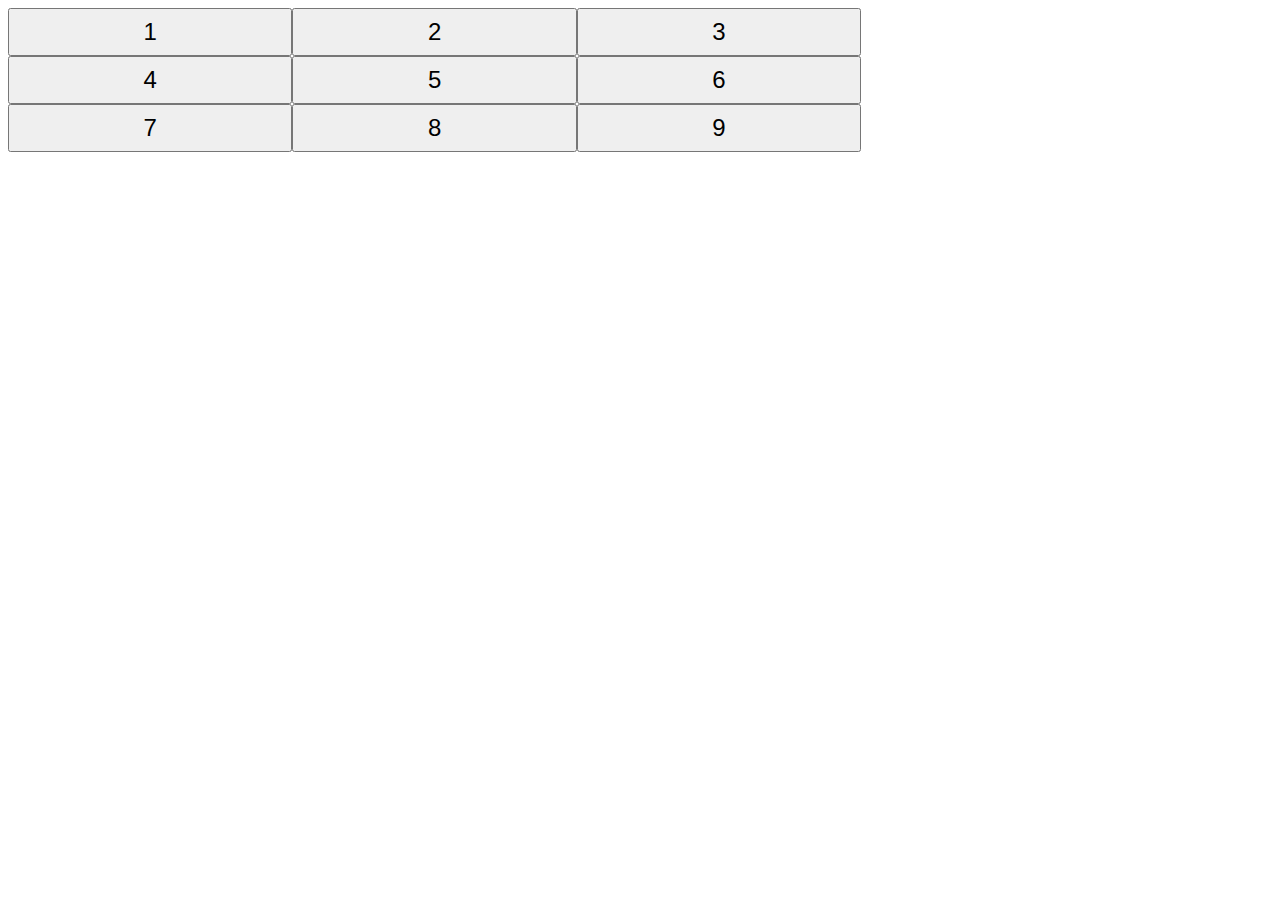
<file: day-8: buttons-container/index.html>
<!-- Enter your HTML code here -->
<!DOCTYPE html>
<html>
    <head>
        <meta charset="utf-8">
        <title>Buttons Grid</title>
        <link rel="stylesheet" href="css/buttonsGrid.css" type="text/css">
    </head>
    <body>
        <div id="btns"></div>
        <script src="js/buttonsGrid.js" type="text/javascript"></script>
    </body>
</html>
</file>
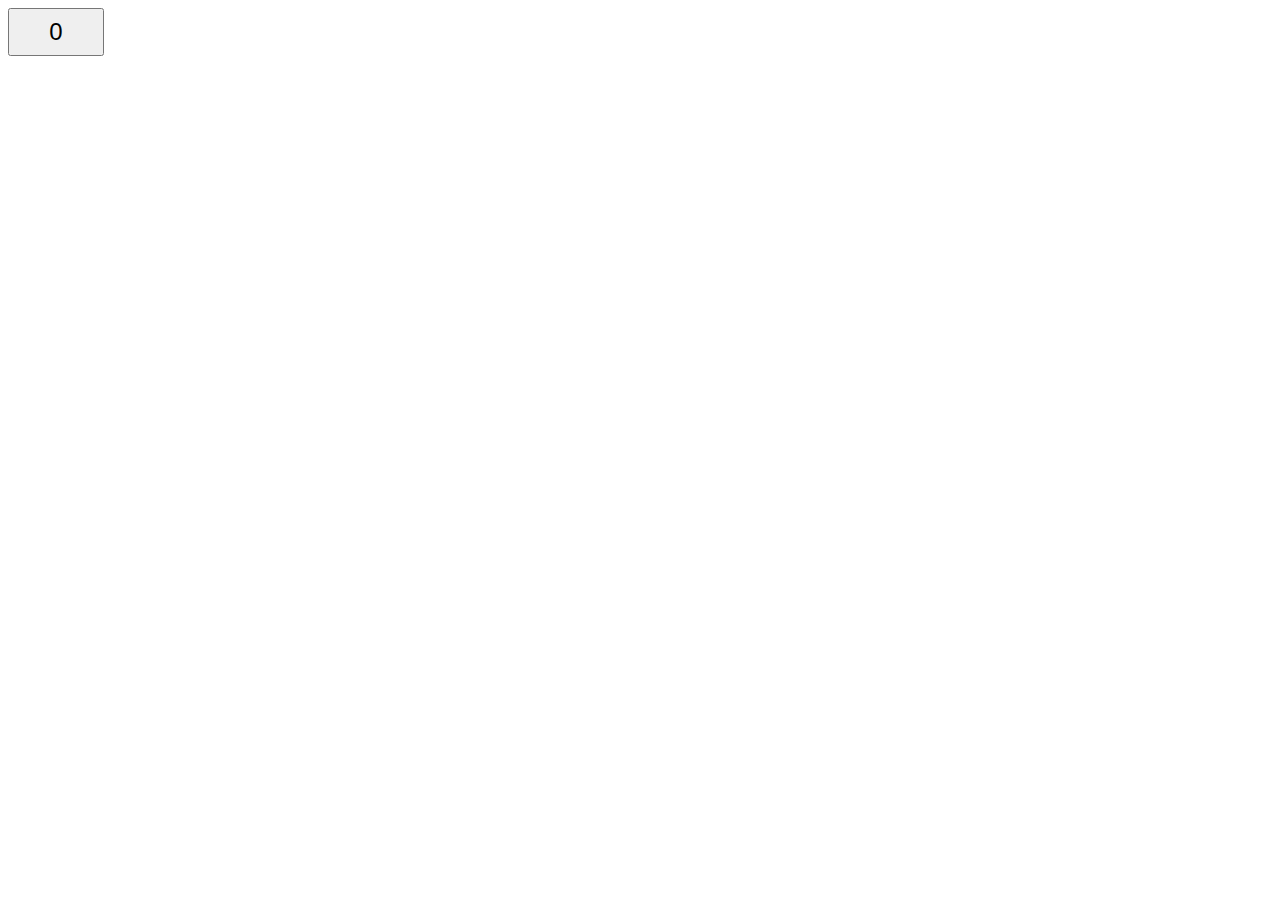
<file: day-8: create-a-button/index.html>
<!-- Enter your HTML code here -->
<!DOCTYPE html>
<html>
    <head>
        <meta charset="utf-8">
        <title>Button</title>
        <link rel="stylesheet" href="css/button.css" type="text/css">
    </head>
    <body>
        <button id="btn"></button>
        <script src="js/button.js" type="text/javascript"></script>
    </body>
</html>
</file>
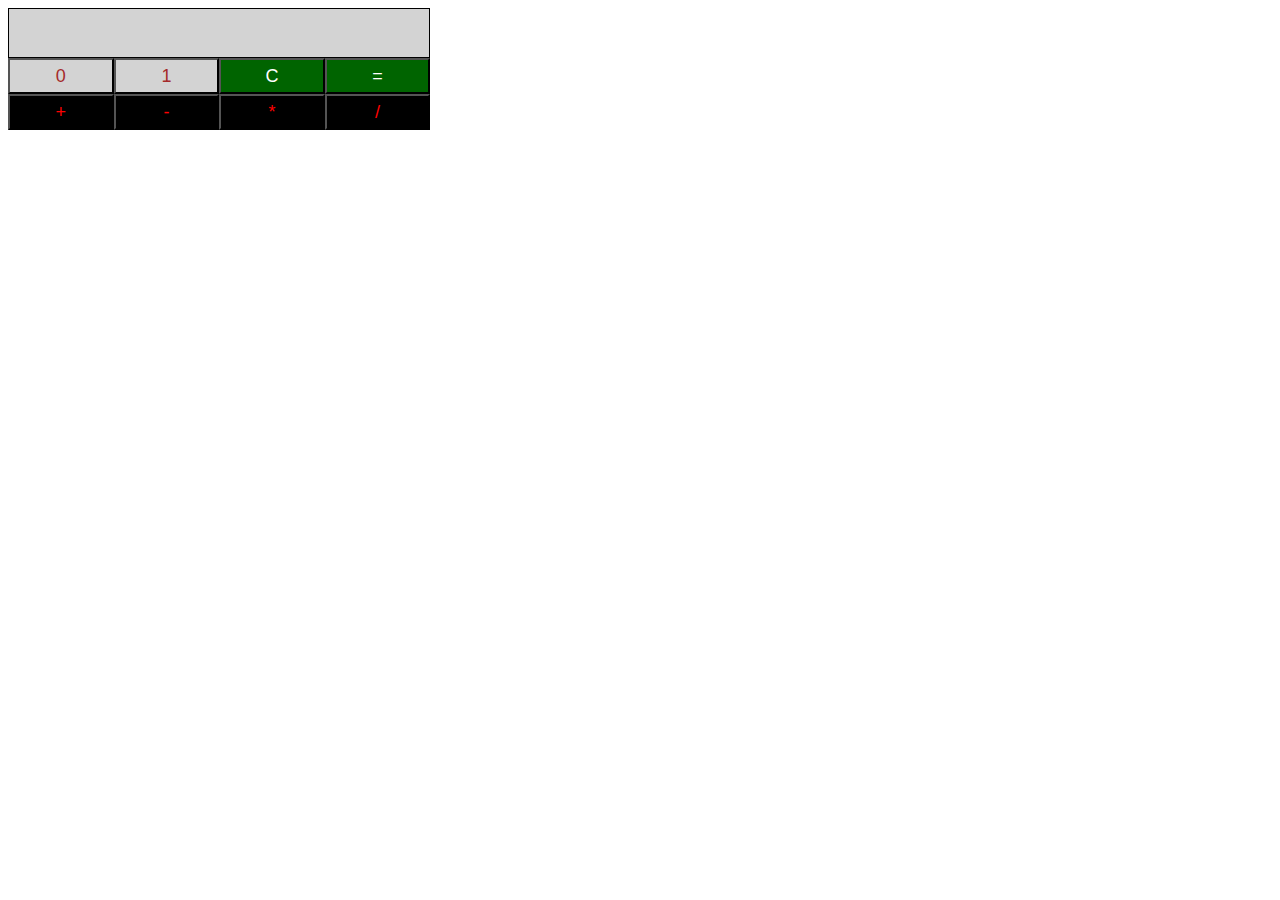
<file: day-9: binary-calculator/index.html>
<!-- Enter your HTML code here -->
<!DOCTYPE html>
<html>
    <head>
        <meta charset="utf-8">
        <title>Binary Calculator</title>
        <link rel="stylesheet" href="css/binaryCalculator.css" type="text/css">
    </head>
    <body>
        <div id="res"></div>
        <div id="btns">
          <button id="btn0">0</button>
          <button id="btn1">1</button>
          <button id="btnClr">C</button>
          <button id="btnEql">=</button>
          <button id="btnSum">+</button>
          <button id="btnSub">-</button>
          <button id="btnMul">*</button>
          <button id="btnDiv">/</button>
        </div>
        <script src="js/binaryCalculator.js" type="text/javascript"></script>
    </body>
</html>
</file>
<file: day-8: buttons-container/css/buttonsGrid.css>
#btns {
    display: flex;
    flex-wrap: wrap;
    width: 75%;
}

button {
  width: 30%;
  height: 48px;
  font-size: 24px;
}
</file>
<file: day-8: create-a-button/css/button.css>
#btn {
    width: 96px;
    height: 48px;
    font-size: 24px;
}
</file>
<file: day-9: binary-calculator/css/binaryCalculator.css>
body{
    width: 33%;
}

#res{
    background-color: lightgray;
    border: 1px solid #000;
    height: 48px;
    font-size: 20px;
}

#btn0, 
#btn1 {
   background-color: lightgray;
    color: brown;
}

#btnClr, 
#btnEql {
    background-color: darkgreen;
    color: #fff;
}

#btnSum,
#btnSub,
#btnMul,
#btnDiv{
    background-color: #000;
    color: red;
}

#btns{
  display: flex;
  flex-wrap: wrap;
}

#btns button{
    width: 25%;
    height: 36px;
    font-size: 18px;
    margin: 0;
    float: left;
}
</file>
